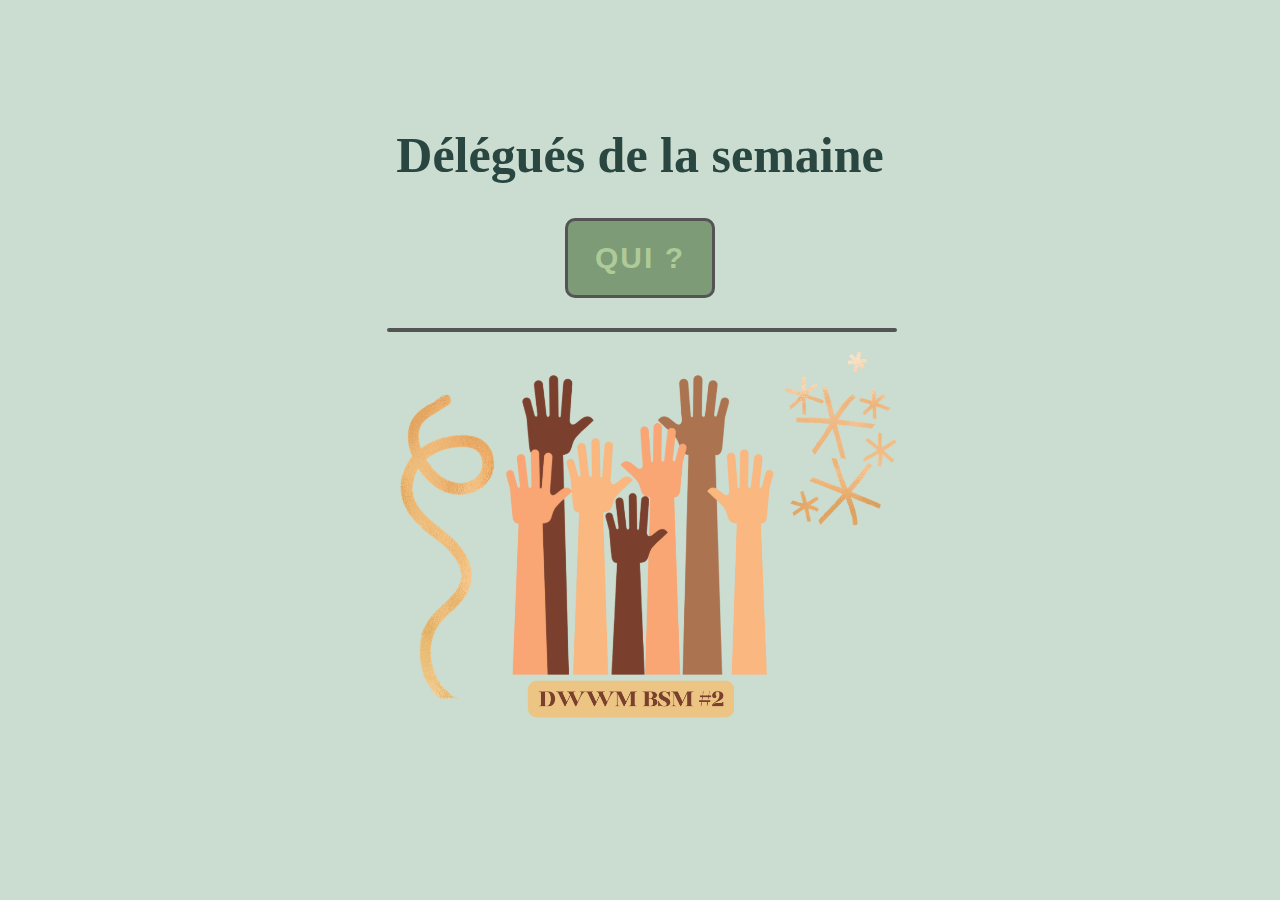
<file: index.html>
<!DOCTYPE html>
<html lang="en">
<head>
    <meta charset="UTF-8">
    <meta http-equiv="X-UA-Compatible" content="IE=edge">
    <meta name="viewport" content="width=device-width, initial-scale=1.0">
    <title>D&eacute;l&eacute;gu&eacute;s</title>
    <link rel="stylesheet" href="random.css">
</head>
<body>
    
    <h1 id="headerNames">D&eacute;l&eacute;gu&eacute;s de la semaine</h1>
    
    <button id="generate" class="button">Qui ?</button>
    <div id="randomNames"></div>

    <img src="del.png" alt="election" class="election">

<script type="text/javascript" src="main.js"></script>
</body>
</html>
</file>
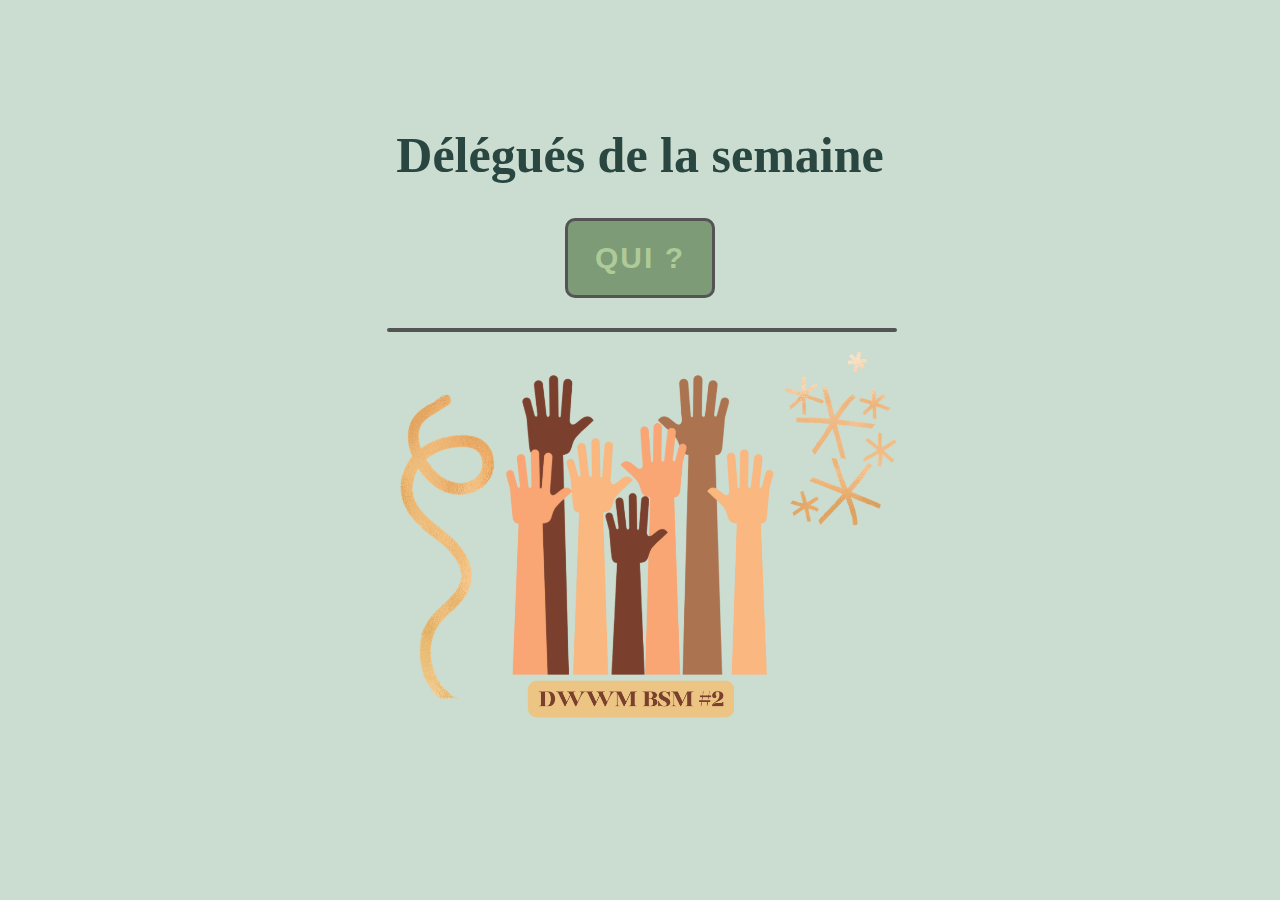
<file: random.html>
<!DOCTYPE html>
<html lang="en">
<head>
    <meta charset="UTF-8">
    <meta http-equiv="X-UA-Compatible" content="IE=edge">
    <meta name="viewport" content="width=device-width, initial-scale=1.0">
    <title>D&eacute;l&eacute;gu&eacute;s</title>
    <link rel="stylesheet" href="random.css">
</head>
<body>
    
    <h1 id="headerNames">D&eacute;l&eacute;gu&eacute;s de la semaine</h1>
    
    <button id="generate" class="button">Qui ?</button>
    <div id="randomNames"></div>

    <img src="del.png" alt="election" class="election">

<script type="text/javascript" src="random.js"></script>
</body>
</html>
</file>
<file: random.css>
body {
    background: #cbddd1;
    }

h1#headerNames {
        margin-top: 10%;
        color: rgb(41, 70, 65);
        font-family: Georgia, serif;
        font-size: 50px;
        text-align: center;
        cursor: pointer;
        }

 .button {
        width: 150px;
        margin: auto;
        padding: 20px;
        background: #7d9b76;
        border: 3px solid #545454;
        border-radius: 10px;
        color: rgb(174, 202, 152);
        font-family: Arial, sans-serif;
        font-size: 30px;
        font-weight: bold;
        text-align: center;
        text-transform: uppercase;
        letter-spacing: 2px;
        display: block;
        cursor: pointer;
        }

#randomNames {
        color: rgb(41, 70, 65);
        font-family: Georgia, serif;
        font-size: 50px;
        text-align: center;
        width: 40%;
        margin-top: 30px;
        margin-left: 30%;
        border: 2px solid #545454;
        border-radius: 20px;
          
}   

.election {
    width: 550px;
    height: 550px;
    display: block;
    margin-left: auto;
    margin-right: auto;
}
</file>
